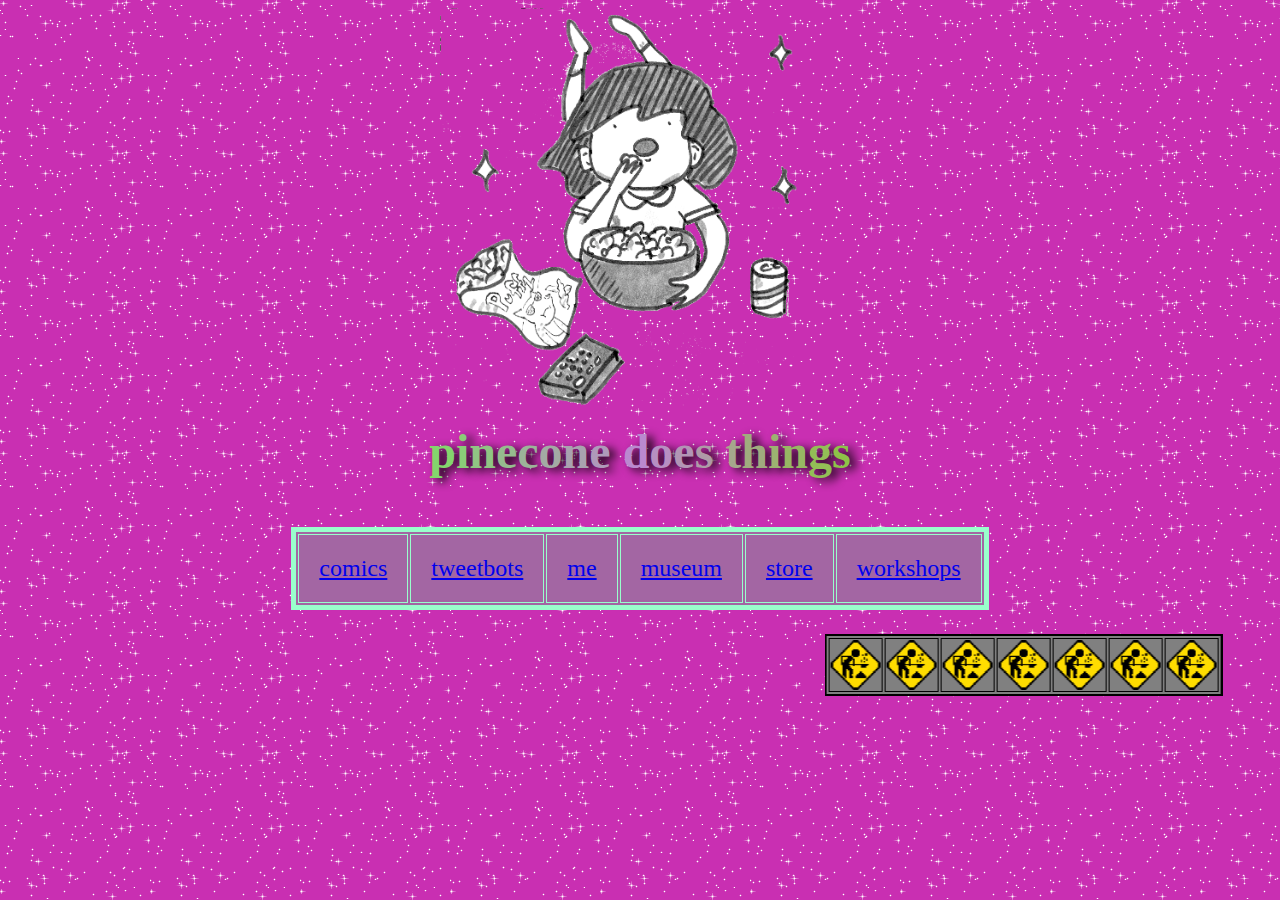
<file: index.html>
<!DOCTYPE HTML PUBLIC "-//W3C//DTD HTML 4.01 Transitional//EN" "http://www.w3.org/TR/html4/loose.dtd">
<title>pinecone does things</title> 
<link rel="shortcut icon" href="/pinecone.ico">
  <body background="/images/twinkle.gif" bgcolor="#FF66FF">
    <center>
      <img width="400" height="400" src="/images/cone.png">
      <font face="Comic sans MS">
	<b><p>
	  <div style="text-shadow: 6px 3px 10px black">
	  <FONT SIZE="25"><FONT COLOR="#84d56d">p</FONT><FONT COLOR="#8acd78">i</FONT><FONT COLOR="#90c583">n</FONT><FONT COLOR="#96bc8e">e</FONT><FONT COLOR="#9cb499">c</FONT><FONT COLOR="#a3aba4">o</FONT><FONT COLOR="#a9a3af">n</FONT><FONT COLOR="#af9aba">e</FONT><FONT COLOR="#b592c5"> </FONT><FONT COLOR="#ba89cf">d</FONT><FONT COLOR="#b78fc2">o</FONT><FONT COLOR="#b295b5">e</FONT><FONT COLOR="#ae9ba7">s</FONT><FONT COLOR="#a9a19a"> </FONT><FONT COLOR="#a5a78c">t</FONT><FONT COLOR="#a0ac7e">h</FONT><FONT COLOR="#9cb271">i</FONT><FONT COLOR="#97b863">n</FONT><FONT COLOR="#93be56">g</FONT><FONT COLOR="#8ec348">s</FONT>
	</p></b>
      </div></center>
      <font size="5">
      <table align="center" border="5" bordercolor="#99FFCC" bgcolor="#A366A3" cellpadding="20">
	<tr>
	  <td>
	    <a href="comics.html">comics</a>
	  </td>
	  <td>
	    <a href="tweetbots.html">tweetbots</a>
	  </td>
	  <td>
	    <a href="me.html">me</a>
	  </td>
	  <td>
	    <a href="museum.html">museum</a>
	  </td>
	  <td>
	    <a href="https://squareup.com/market/tiny-ornithopter">store</a>
	  </td>
	  <td>
	    <a href="workshops.html">workshops</a>
	  </td>
	</tr>
      </table>
<p>
      <marquee behavior="alternate">
	<table border="2" bgcolor="gray" bordercolor="black"><tr>
<td><img width="50" height="50" src="/images/construction.gif"></td>
<td><img width="50" height="50" src="/images/construction.gif"></td>
<td><img width="50" height="50" src="/images/construction.gif"></td>
<td><img width="50" height="50" src="/images/construction.gif"></td>
<td><img width="50" height="50" src="/images/construction.gif"></td>
<td><img width="50" height="50" src="/images/construction.gif"></td>
<td><img width="50" height="50" src="/images/construction.gif"></td>
</tr></table>
      </marquee></p>
  </body>
</html>
</file>
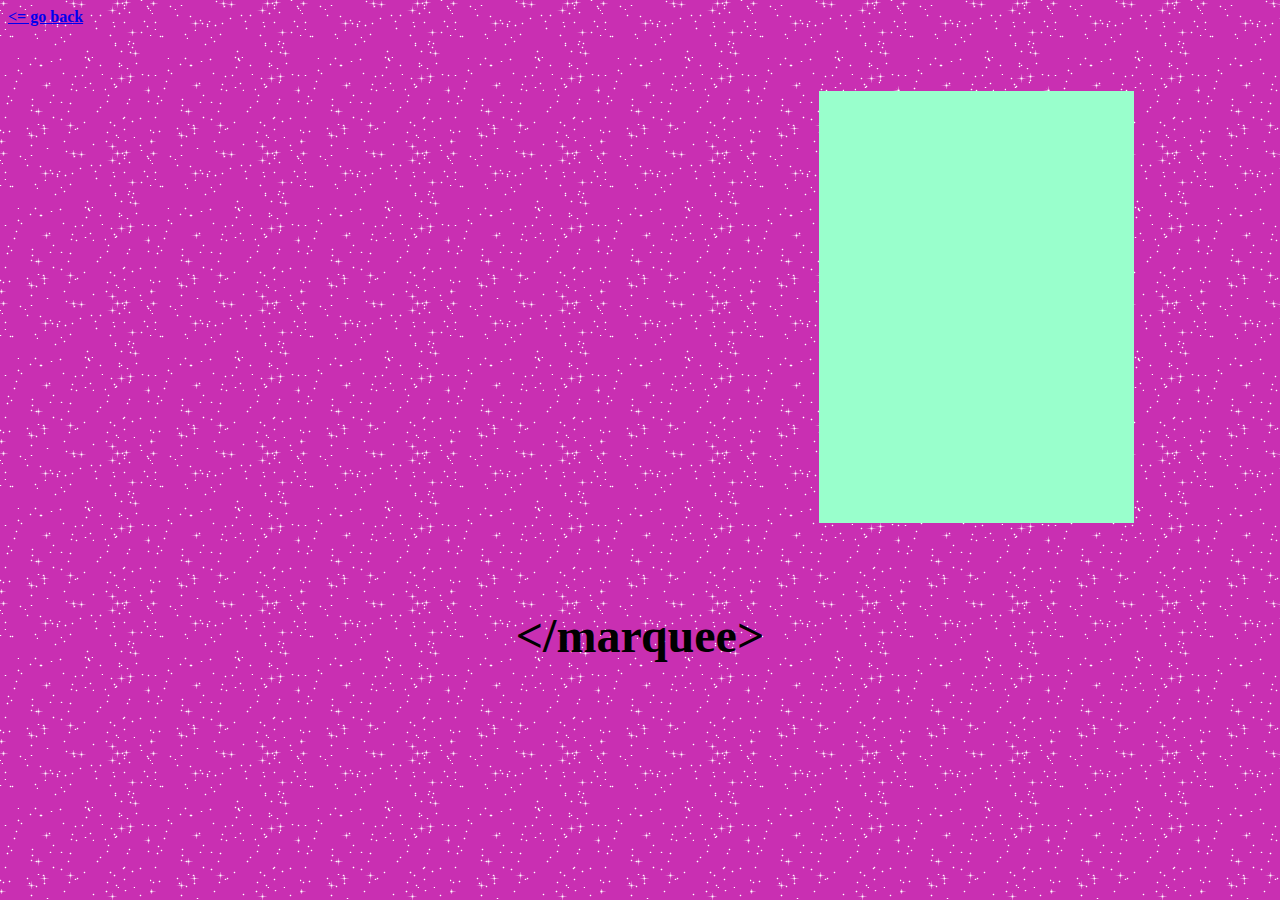
<file: mark.html>
<!DOCTYPE HTML PUBLIC "-//W3C//DTD HTML 4.01 Transitional//EN" "http://www.w3.org/TR/html4/loose.dtd">
<title>pinecone does things</title> 
<link rel="shortcut icon" href="/pinecone.ico">
<body background="/images/twinkle.gif" bgcolor="#FF66FF">
  <title>mark | pinecone does things</title>
  <font face="Comic sans MS"><b>
      <a href="/index.html"><= go back</a></font>
  <p></p><p></p><p
    <center>
      <marquee direction="down" width="1000" height="550" behavior="alternate" style="margin-left:10%;">
	<marquee behavior="alternate">



	  
      <marquee behavior="alternate"><a href="https://developer.mozilla.org/en-US/docs/Web/HTML/Element/marquee"><table cellpadding=100 bgcolor="#99FFCC"><tr><td><marquee> <table bgcolor="black" width=400>
	<tr><td>
	    <marquee behavior="alternate">
	      <table border="2" bgcolor="gray" bordercolor="black"><tr>
		  <td><img width="50" height="50" src="/images/construction.gif"></td>
		  <td><img width="50" height="50" src="/images/construction.gif"></td>
		  <td><img width="50" height="50" src="/images/construction.gif"></td>
		  <td><img width="50" height="50" src="/images/construction.gif"></td>
		  <td><img width="50" height="50" src="/images/construction.gif"></td>
		  <td><img width="50" height="50" src="/images/construction.gif"></td>
		  <td><img width="50" height="50" src="/images/construction.gif"></td>
		  <td>hulloo</td>
	      </tr></table>
</marquee></p>
</td></tr>
<tr><td>
    <marquee>
      <table border="2" bgcolor="gray" bordercolor="black"><tr>
	  <td><img width="50" height="50" src="/images/construction.gif"></td>
	  <td><img width="50" height="50" src="/images/construction.gif"></td>
	  <td><img width="50" height="50" src="/images/construction.gif"></td>
	  <td><img width="50" height="50" src="/images/construction.gif"></td>
	  <td><img width="50" height="50" src="/images/construction.gif"></td>
	  <td><img width="50" height="50" src="/images/construction.gif"></td>
	  <td><img width="50" height="50" src="/images/construction.gif"></td>
      </tr></table>
</marquee></p>
<marquee direction="up">
  <table border="2" bgcolor="gray" bordercolor="black"><tr>
      <td><img width="50" height="50" src="/images/construction.gif"></td>
      <td><img width="50" height="50" src="/images/construction.gif"></td>
      <td><img width="50" height="50" src="/images/construction.gif"></td>
      <td><img width="50" height="50" src="/images/construction.gif"></td>
      <td><img width="50" height="50" src="/images/construction.gif"></td>
      <td><img width="50" height="50" src="/images/construction.gif"></td>
      <td><img width="50" height="50" src="/images/construction.gif"></td>
  </tr></table>
        </marquee>
</td></tr>
</table></marquee></td></tr></table></a></marquee>


</marquee></marquee></center>


<center><font size=10><b>&lt;/marquee></b></font></center>
  </body>
</html>
</file>
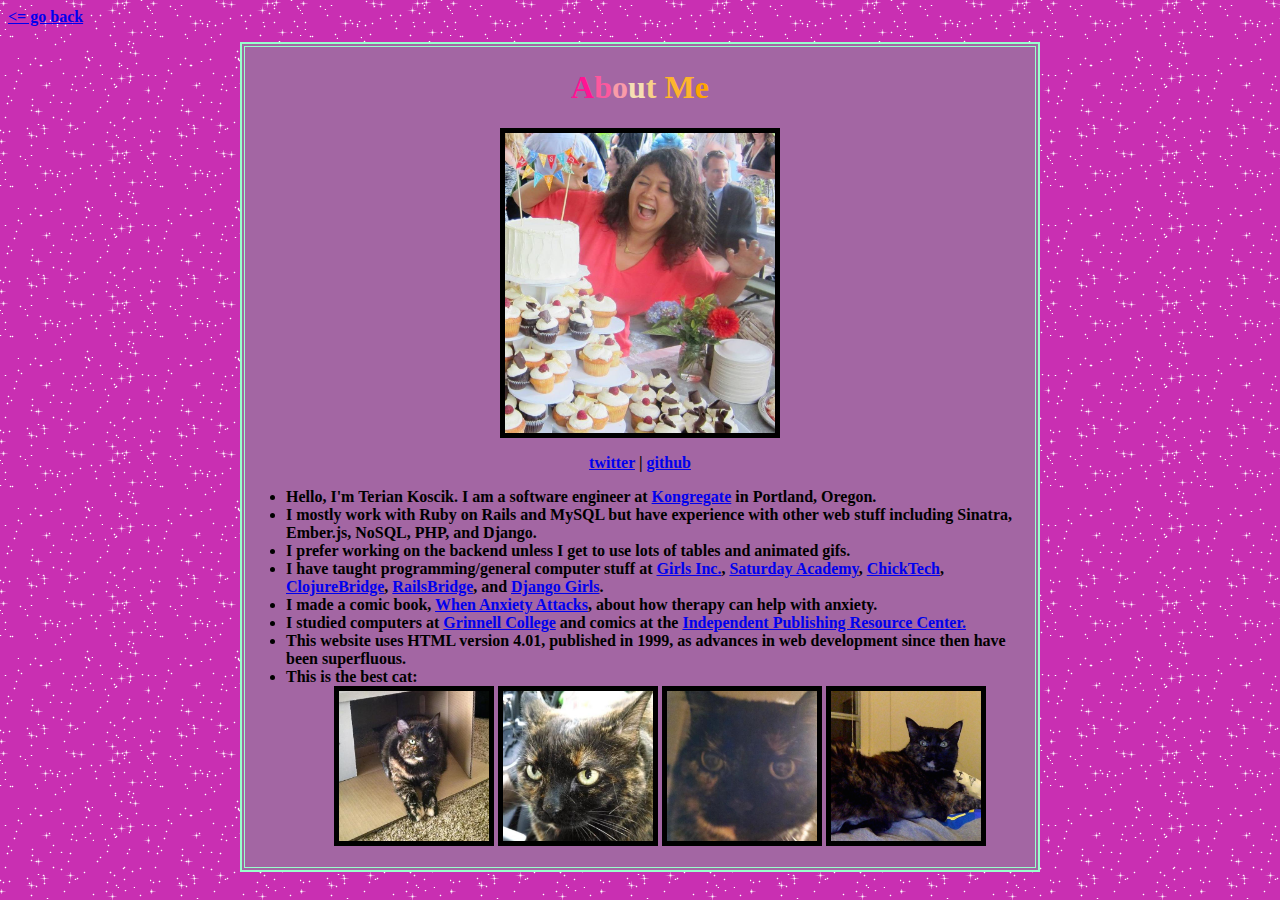
<file: me.html>
<!DOCTYPE HTML PUBLIC "-//W3C//DTD HTML 4.01 Transitional//EN" "http://www.w3.org/TR/html4/loose.dtd">
<body background="/images/twinkle.gif" bgcolor="#FF66FF">
<title>me | pinecone does things</title>
<font face="Comic sans MS"><b>
<a href="/index.html"><= go back</a>
<p></p>
<center>
<table width="800" border="2" bgcolor="#A366A3" bordercolor="#99FFCC"><tr><td><center><h1><FONT COLOR="#ff1493">A</FONT><FONT COLOR="#fc589e">b</FONT><FONT COLOR="#f99ba9">o</FONT><FONT COLOR="#f5deb3">u</FONT><FONT COLOR="#f8d187">t</FONT><FONT COLOR="#fbc25a"> </FONT><FONT COLOR="#fdb42d">M</FONT><FONT COLOR="#ffa500">e</FONT></h1>
<img border="5" width="270" height="300" bordercolor="white" src="/images/cake.png">
<p><a href="https://twitter.com/spine_cone">twitter</a> | <a href="https://github.com/tpinecone">github</a></p>
</center>
<ul>
<li>Hello, I'm Terian Koscik. I am a software engineer at <a href="http://www.kongregate.com/">Kongregate</a> in Portland, Oregon.</li>
<li>
I mostly work with Ruby on Rails and MySQL but have experience with other web stuff including Sinatra, Ember.js, NoSQL, PHP, and Django.
</li><li>
I prefer working on the backend unless I get to use lots of tables and animated gifs.
</li>
<li>
I have taught programming/general computer stuff at <a href="http://girlsincpnw.org/">Girls Inc.</a>, <a href="http://www.saturdayacademy.org/">Saturday Academy</a>, <a href="http://chicktech.org/">ChickTech</a>, <a href="http://www.clojurebridge.org/">ClojureBridge</a>, <a href="http://www.railsbridge.org/">RailsBridge</a>, and <a href="http://djangogirls.org/portland">Django Girls</a>.</li>
<li>
I made a comic book, <a href="http://www.jkp.com/usa/when-anxiety-attacks.html">When Anxiety Attacks</a>, about how therapy can help with anxiety.
</li>
<li>
I studied computers at <a href="http://www.grinnell.edu/">Grinnell College</a> and comics at the <a href="http://www.iprc.org/">Independent Publishing Resource Center.</a></li>
<li>This website uses HTML version 4.01, published in 1999, as advances in web development since then have been superfluous.</li>
<li>
This is the best cat:<br>
<center>
<img width="150" height="150" border="5" src="/images/unix.jpg">
<img width="150" height="150" border="5" src="/images/unix2.jpg">
<img width="150" height="150" border="5" src="/images/unix3.jpg">
<img width="150" height="150" border="5" src="/images/unix4.png">
</center>
</ul>
</b>
</td></tr></table>
</center>
</file>
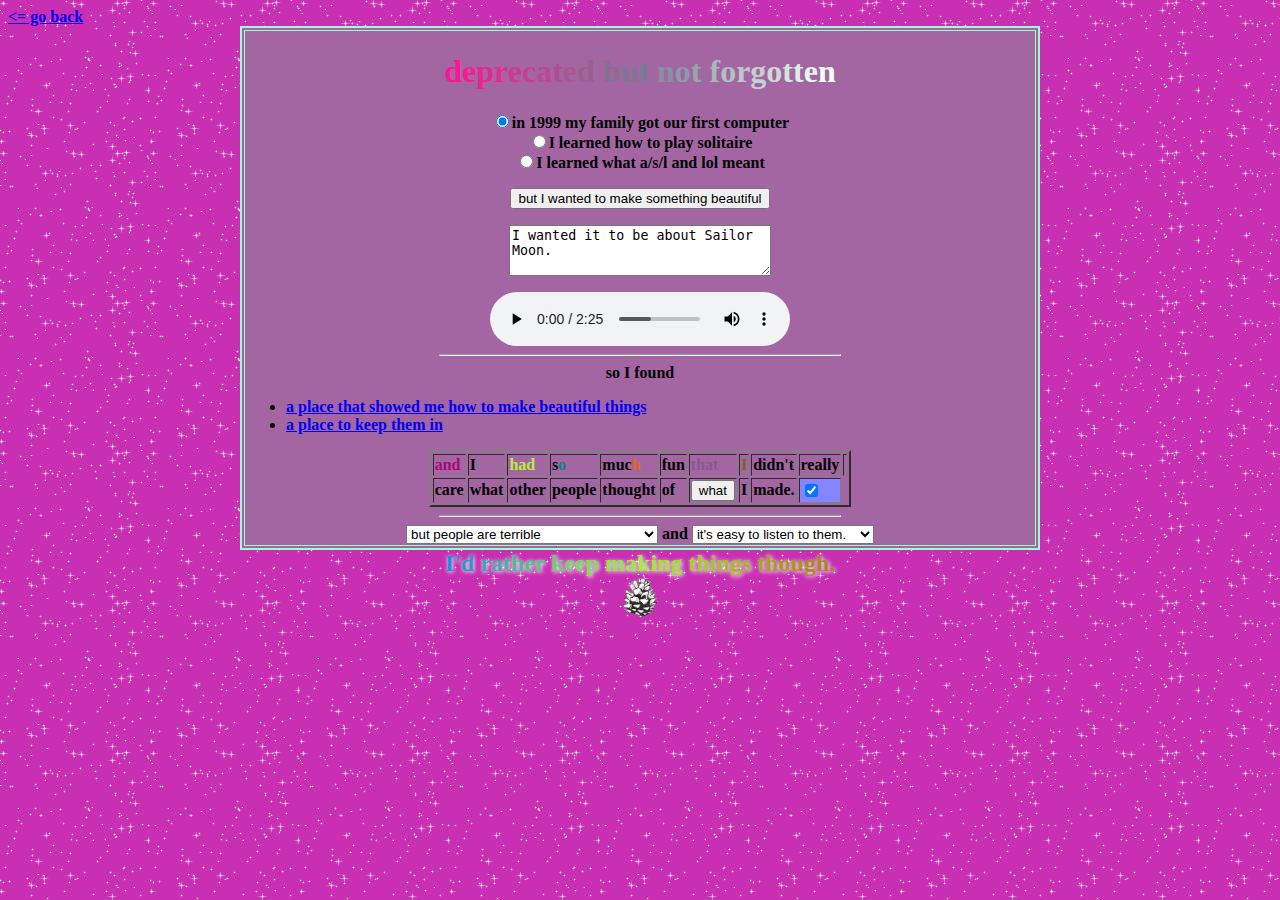
<file: museum.html>
<!DOCTYPE HTML PUBLIC "-//W3C//DTD HTML 4.01 Transitional//EN" "http://www.w3.org/TR/html4/loose.dtd">
<link rel="shortcut icon" href="/pinecone.ico">
<title>museum | pinecone does things</title>
<body background="/images/twinkle.gif"><b>
<font face="Comic sans MS"><b>
<a href="/index.html"><= go back</a>
<center>
<table width="800" border="2" bgcolor="#A366A3" bordercolor="#99FFCC"><tr><td>
      <center><h1><FONT COLOR="#ff1493">d</FONT><FONT COLOR="#f51c93">e</FONT><FONT COLOR="#ea2593">p</FONT><FONT COLOR="#df2d93">r</FONT><FONT COLOR="#d43693">e</FONT><FONT COLOR="#c93e92">c</FONT><FONT COLOR="#be4692">a</FONT><FONT COLOR="#b24f92">t</FONT><FONT COLOR="#a75792">e</FONT><FONT COLOR="#9c5f91">d</FONT><FONT COLOR="#916891"> </FONT><FONT COLOR="#867091">b</FONT><FONT COLOR="#7b7990">u</FONT><FONT COLOR="#708090">t</FONT><FONT COLOR="#798997"> </FONT><FONT COLOR="#82929e">n</FONT><FONT COLOR="#8c9ba5">o</FONT><FONT COLOR="#95a5ac">t</FONT><FONT COLOR="#9eaeb3"> </FONT><FONT COLOR="#a7b7ba">f</FONT><FONT COLOR="#b1c0c1">o</FONT><FONT COLOR="#bac9c7">r</FONT><FONT COLOR="#c3d2ce">g</FONT><FONT COLOR="#ccdbd5">o</FONT><FONT COLOR="#d5e5dc">t</FONT><FONT COLOR="#dfeee3">t</FONT><FONT COLOR="#e8f7ea">e</FONT><FONT COLOR="#f0fff0">n</FONT></h1>
      <form>
<input type="radio" name="group" value="1" checked>in 1999 my family got our first computer
<br>
<input type="radio" name="group" value="2">I learned how to play solitaire
<br>
<input type="radio" name="group" value="3">I learned what a/s/l and lol meant
</form>
<p>
  <button>but I wanted to make something beautiful</button>
</p>
<p>
  <textarea rows="3" cols="30">I wanted it to be about Sailor Moon.</textarea>
</p>
<audio controls>
  <source src="otome.mp3" type="audio/mp3">
</audio>
<hr width="400">
so I found</center>
<ul>
<li><a href="http://www.neopets.com/help/html1.phtml">a place that showed me how to make beautiful things</a></li>
<li><a href="http://www.archiveteam.org/images/a/ae/Yahoo%21_GeoCities_closed.png">a place to keep them in</a></li>
</ul>
<center>
<table border="2"><tr>
<td>
<font color="a30976">and</td><td> I</td> <td><font color="#b5f133">had </td><td>s<font color="028687">o</td> <td>muc<font color="dc6915">h</td><td> fun</td><td><font color="8b568f"> that</td><td><font color="766b05"> I </td><td>didn't</td><td> really</td><td></tr><tr><td> care</td><td> what</td><td> other </td><td>people</td><td> thought</td><td> of</td><td><button> what</a></td><td> I</td><td background="https://40.media.tumblr.com/65b68df322af28651174d1ff5cdf765b/tumblr_nf2u8t72Uh1szzj4go1_400.jpg"> made.</td>
<td bgcolor="#8585FF"><input type="checkbox" checked></td></tr></table>
<hr width="400">
<select>
<option>
  but people are terrible
</option>
<option>How can you not know what XML is?</option>
<option>This looks weird.</option>
<option>Isn't this just for girls?</option>
<option>Maybe you're not not cut out for this.</option>
<option>You're probably just not cut out for this.</option>
</select>
and
<select>
<option>it's easy to listen to them.</option>
<option>I'm not smart enough.</option>
<option>I'm not passionate enough.</option>
<option>I'll never be enough.</option>
</select></center>
</td></tr></table>
<div style="text-shadow: 1px 1px 4px white"><font size="5"><FONT COLOR="#1893da">I</FONT><FONT COLOR="#1f99d1">'</FONT><FONT COLOR="#269ec7">d</FONT><FONT COLOR="#2da4be"> </FONT><FONT COLOR="#34a9b4">r</FONT><FONT COLOR="#3cafaa">a</FONT><FONT COLOR="#43b4a0">t</FONT><FONT COLOR="#4aba97">h</FONT><FONT COLOR="#51bf8d">e</FONT><FONT COLOR="#58c583">r</FONT><FONT COLOR="#5fca79"> </FONT><FONT COLOR="#66d06f">k</FONT><FONT COLOR="#6dd566">e</FONT><FONT COLOR="#74db5c">e</FONT><FONT COLOR="#7ce052">p</FONT><FONT COLOR="#83e648"> </FONT><FONT COLOR="#8aeb3f">m</FONT><FONT COLOR="#91f135">a</FONT><FONT COLOR="#97f52b">k</FONT><FONT COLOR="#98f02b">i</FONT><FONT COLOR="#99e92a">n</FONT><FONT COLOR="#99e329">g</FONT><FONT COLOR="#9add28"> </FONT><FONT COLOR="#9bd627">t</FONT><FONT COLOR="#9cd026">h</FONT><FONT COLOR="#9cca25">i</FONT><FONT COLOR="#9dc324">n</FONT><FONT COLOR="#9ebd23">g</FONT><FONT COLOR="#9fb721">s</FONT><FONT COLOR="#a0b020"> </FONT><FONT COLOR="#a0aa1f">t</FONT><FONT COLOR="#a1a41e">h</FONT><FONT COLOR="#a29d1d">o</FONT><FONT COLOR="#a3971c">u</FONT><FONT COLOR="#a3911b">g</FONT><FONT COLOR="#a48a1a">h</FONT><FONT COLOR="#a48419">.</FONT>
</div>
<img src="/images/pinecone.png" height="40" width="40">
</center></b>
</file>
